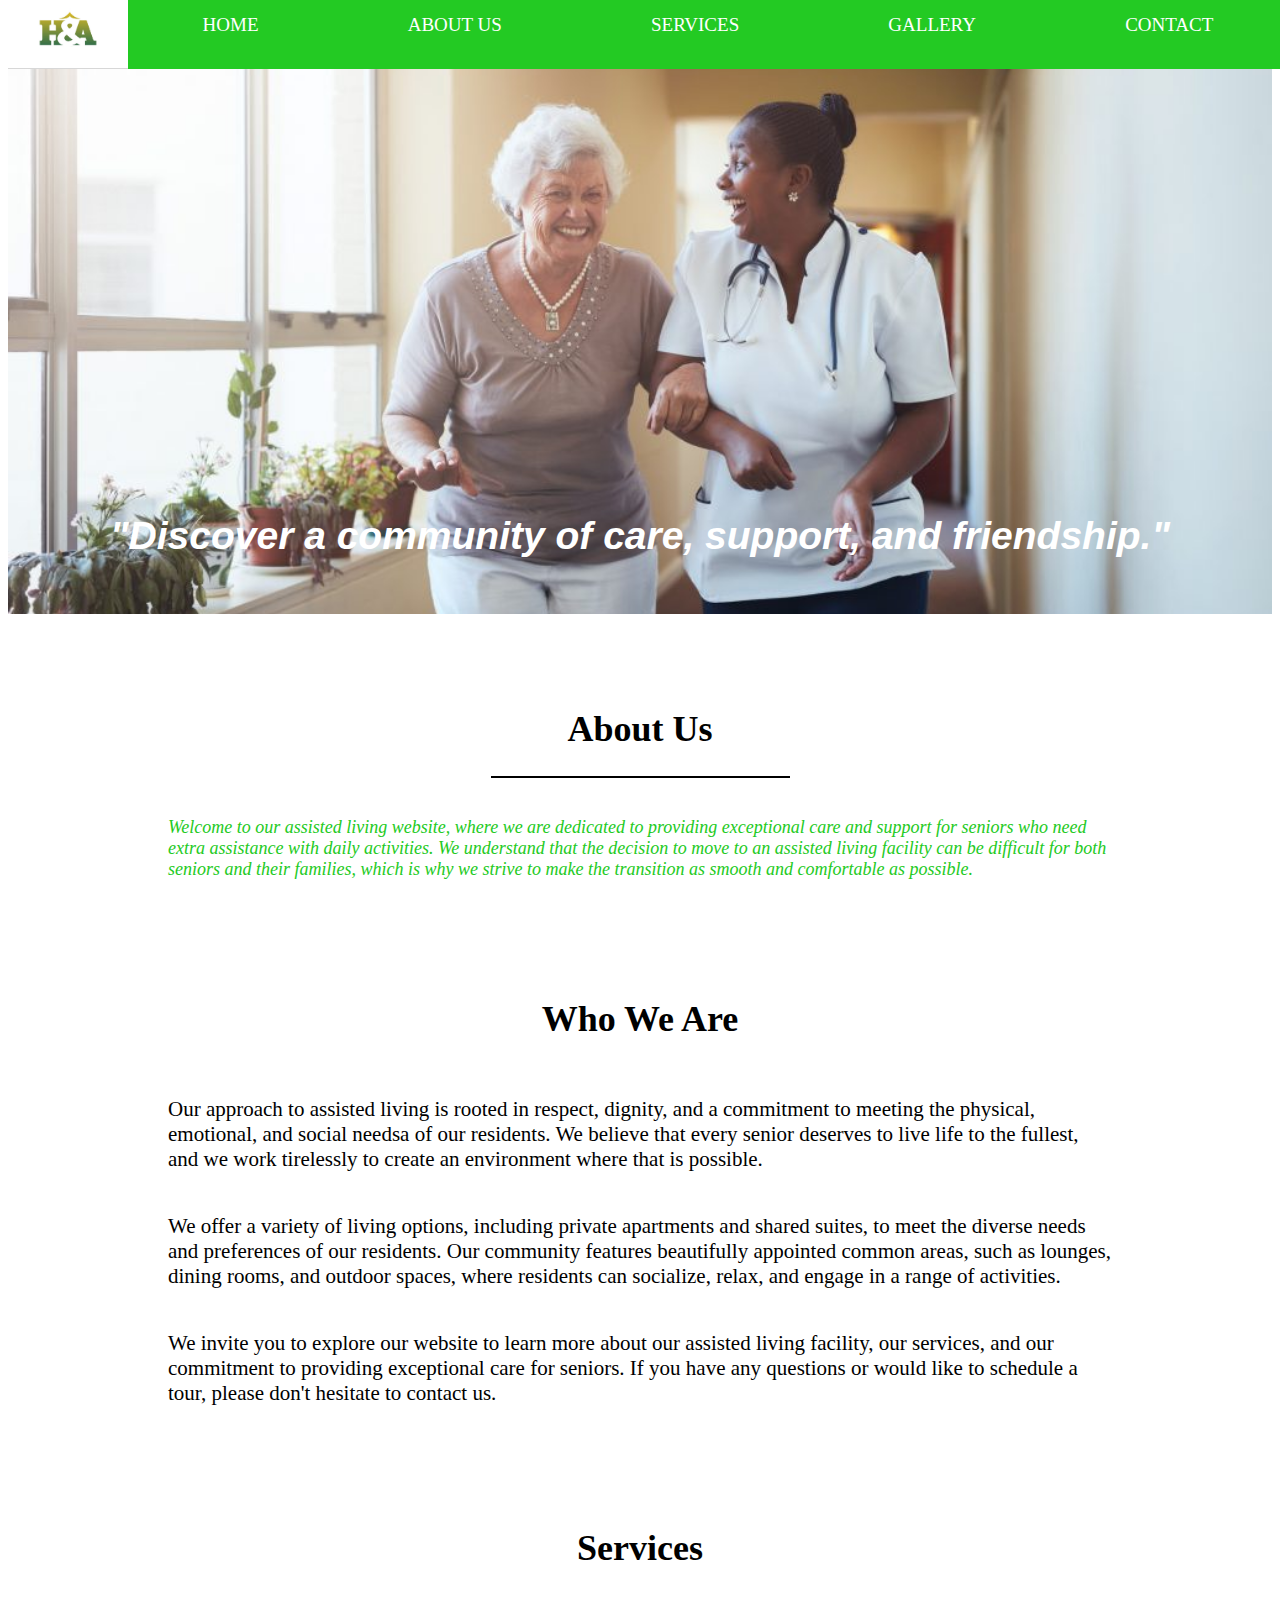
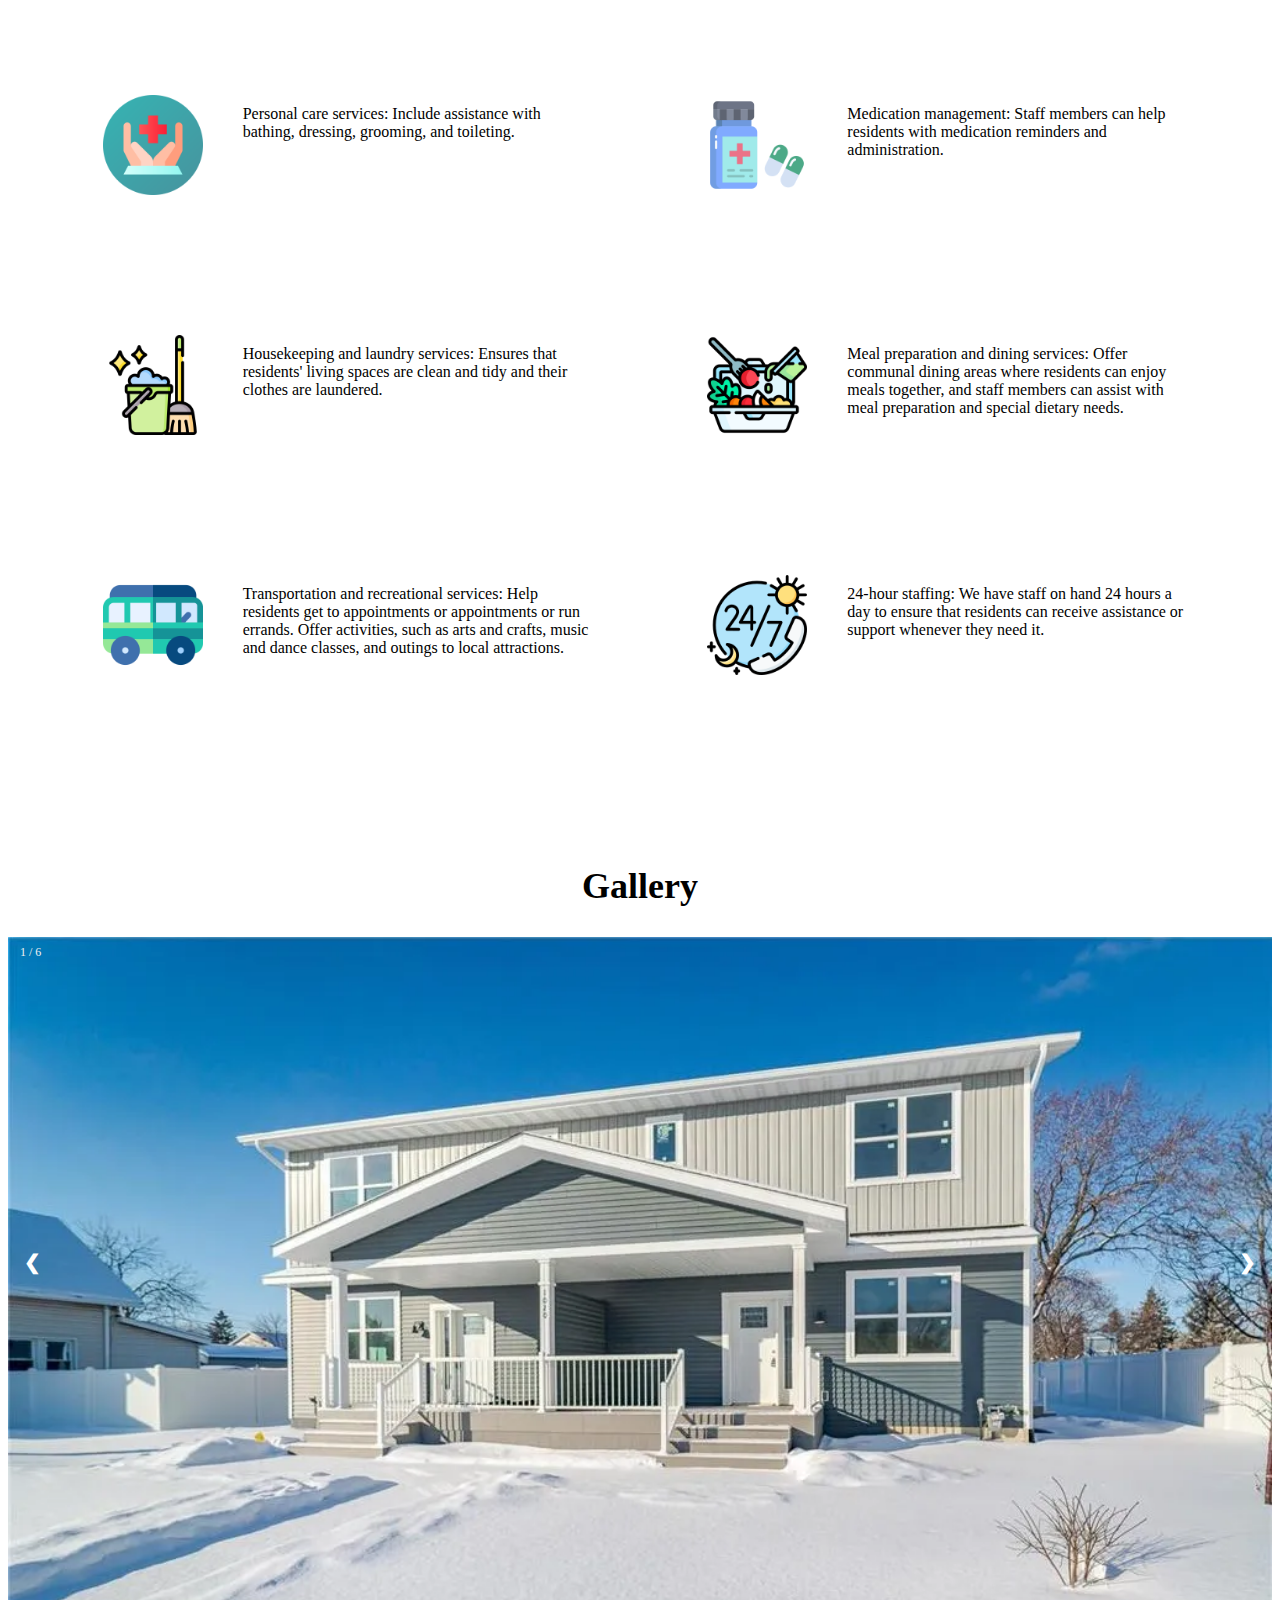
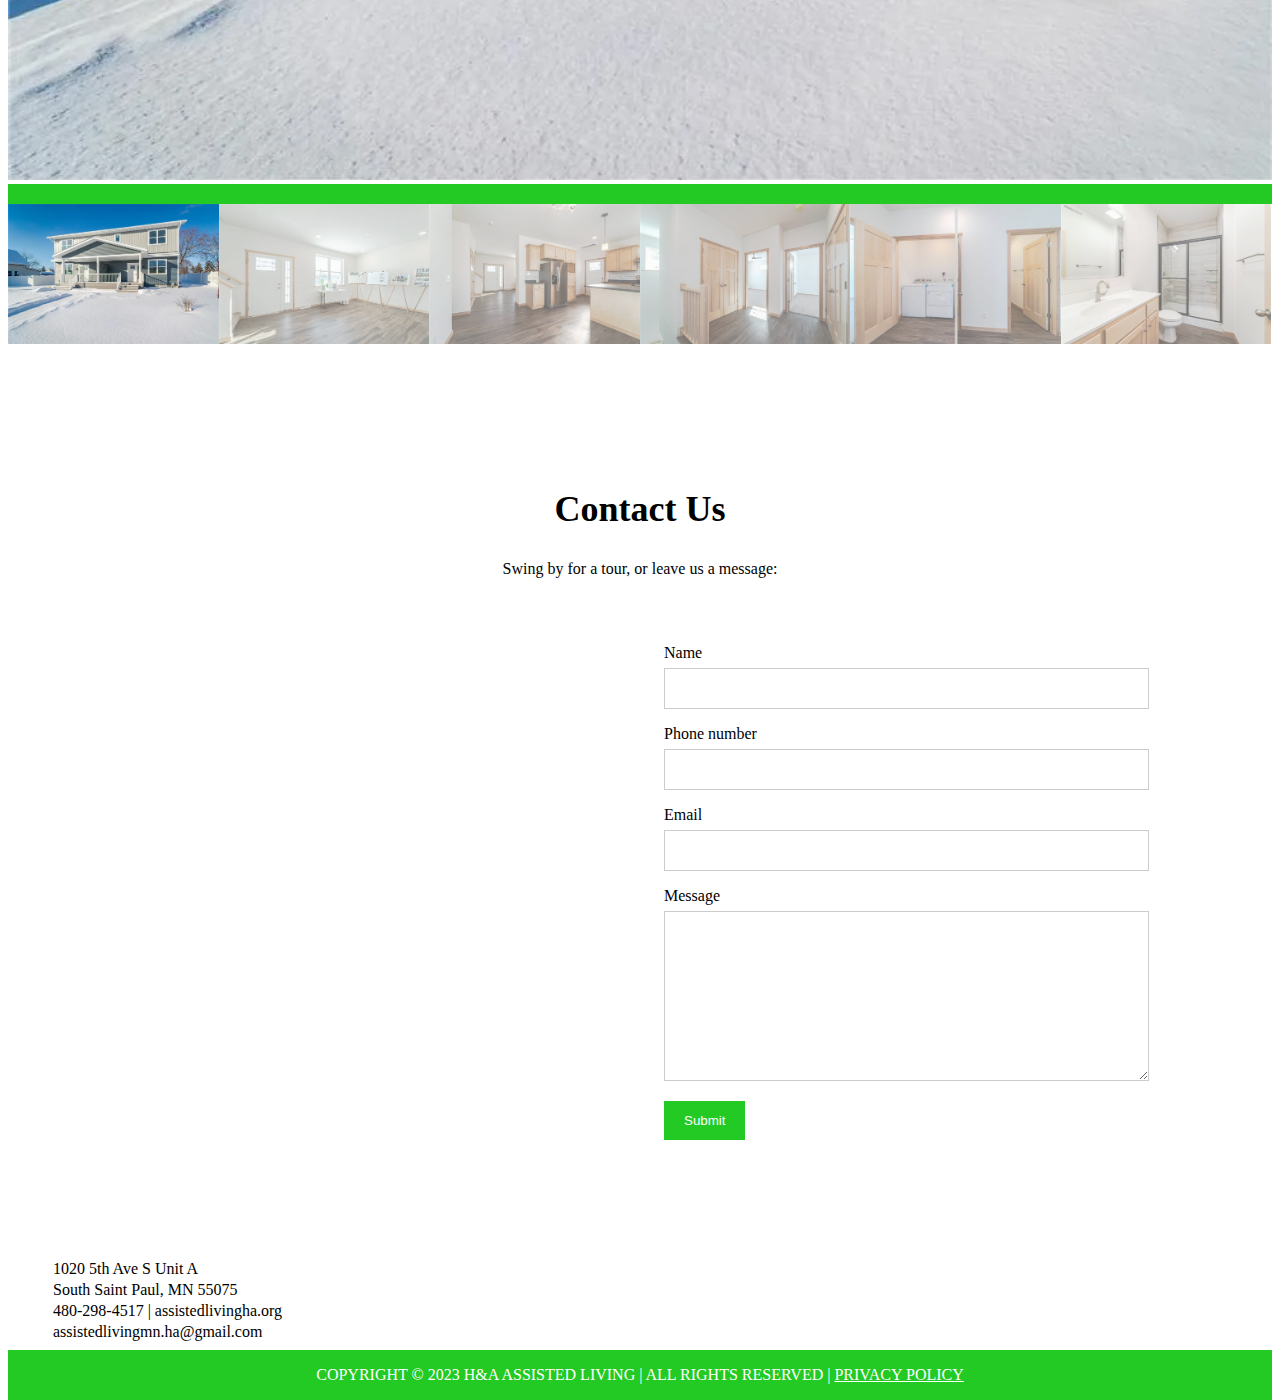
<file: index.html>
<!DOCTYPE html>
<html>
  <head>
    <link rel="stylesheet" href="stylesheet/general.css">
    <link rel="stylesheet" href="stylesheet/header.css">
    <link rel="stylesheet" href="stylesheet/body.css">
    <link rel="stylesheet" href="stylesheet/footnote.css">
    <link rel="stylesheet" href="stylesheet/gallery.css">

    <title>H&A Assisted Living</title>
  </head>
  <body style="
    height: 1000px;">
    
    <div id="home"></div>
    <div class="header">
        <img class="logo" src="images/logo2.png">
        <div class="home-tab">
          <a href="#home" <p class="tab">HOME</p><a/>
        </div>
        <div class="about-tab">
          <a href="#about" <p class="tab">ABOUT US</p><a/>
        </div>
        <div class="services-tab">
          <a href="#services" <p class="tab">SERVICES</p><a/>
        </div>
        <div class="gallery-tab">
          <a href="#gallery" <p class="tab">GALLERY</p><a/>
        </div>
        <div class="contact-tab">
          <a href="#contact" <p class="tab">CONTACT</p><a/>
        </div>  
    </div>    

    <script>
      window.onscroll = function() {myFunction()};
      
      var header = document.getElementById("header");
      var sticky = header.offsetTop;
      
      function myFunction() {
        if (window.pageYOffset > sticky) {
          header.classList.add("sticky");
        } else {
          header.classList.remove("sticky");
        }
      }
      </script>


    <div class="container1">
      <img class="picture" src="images/homepic.jpg">
      <div class="text-wrapper">
        "Discover a community of care, support, and friendship."
      </div>
    </div>

    <div id="about"></div>
    <div class="about"> 
      <p class="headline">About Us</p>
      <p class="underline" style="width: 300px; display: table;">
        <span style="display: table-cell; width: 1px;"></span>
        <span style="display: table-cell; border-bottom: 2px solid black;"></span>
      </p>
      <p class="text1">
        Welcome to our assisted living website, where we are dedicated to providing exceptional 
        care and support for seniors who need extra assistance with daily activities. We understand 
        that the decision to move to an assisted living facility can be difficult for both seniors 
        and their families, which is why we strive to make the transition as smooth and comfortable 
        as possible.
      </p>
      <p class="headline">Who We Are</p>
      <p>
        Our approach to assisted living is rooted in respect, dignity, and a commitment to meeting 
        the physical, emotional, and social needsa of our residents. We believe that every senior 
        deserves to live life to the fullest, and we work tirelessly to create an environment 
        where that is possible.
      </p>
      <p>
        We offer a variety of living options, including private apartments and shared suites, 
        to meet the diverse needs and preferences of our residents. Our community features 
        beautifully appointed common areas, such as lounges, dining rooms, and outdoor spaces, 
        where residents can socialize, relax, and engage in a range of activities.
      </p>
      <p>
        We invite you to explore our website to learn more about our assisted living 
        facility, our services, and our commitment to providing exceptional care for 
        seniors. If you have any questions or would like to schedule a tour, please 
        don't hesitate to contact us.
      </p>
    </div>



    <div id="services"></div>
    <p class="headline">Services</p>
    <div>
      <center>
      <div class="service">
          <div class="service-desc">
            <img class="icon" src="icons/personalcare.png">
            <div class="desc">
              Personal care services: Include assistance with bathing, dressing, grooming, and  
              toileting.
            </div>
          </div> 
          <div class="service-desc">
            <img class="icon" src="icons/medicine.png">
            <div class="desc">
              Medication management: Staff members can help residents with medication 
              reminders and administration.
            </div>
          </div>
        </div>
  
        <div class="service">
          <div class="service-desc">
            <img class="icon" src="icons/houseclean.png">
            <div class="desc">
              Housekeeping and laundry services: Ensures that residents' living spaces are clean 
              and tidy and their clothes are laundered.
            </div>
          </div>
          <div class="service-desc">
            <img class="icon" src="icons/meal.png">
            <div class="desc">
              Meal preparation and dining services: Offer communal dining areas where residents 
              can enjoy meals together, and staff members can assist with meal preparation and 
              special dietary needs.
            </div>
          </div>
        </div>
  
          <div class="service">
            <div class="service-desc">
              <img class="icon" src="icons/bus.png">
              <div class="desc">
              Transportation and recreational services: Help residents get to appointments or
              appointments or run errands. Offer activities, such as arts and crafts, music 
              and dance classes, and outings to local attractions.
              </div>
            </div>  
            <div class="service-desc">
              <img class="icon" src="icons/24hr.png">
              <div class="desc">
                24-hour staffing: We have staff on hand 24 hours a day to 
              ensure that residents can receive assistance or support whenever they need it.
              </div>
            </div>
          </div>
        </div>
        </center>



      <div id="gallery"></div>
    <h2 style="
    text-align:center;
    margin-top: 140px;
    font-size: 36px;
    font-weight: bold;">
       Gallery
    </h2>

    <center>
      <div class="container">
        <div class="mySlides">
          <div class="numbertext">1 / 6</div>
          <img src="images/background.jpg" style="width:100%">
        </div>
      
        <div class="mySlides">
          <div class="numbertext">2 / 6</div>
          <img src="images/livingroom.webp" style="width:100%">
        </div>
      
        <div class="mySlides">
          <div class="numbertext">3 / 6</div>
          <img src="images/firstfloor.wep.webp" style="width:100%">
        </div>
          
        <div class="mySlides">
          <div class="numbertext">4 / 6</div>
          <img src="images/upstairs.wepb.webp" style="width:100%">
        </div>
      
        <div class="mySlides">
          <div class="numbertext">5 / 6</div>
          <img src="images/laundry.webp" style="width:100%">
        </div>
          
        <div class="mySlides">
          <div class="numbertext">6 / 6</div>
          <img src="images/bathroom.webp" style="width:100%">
        </div>
   
        <a class="prev" onclick="plusSlides(-1)">❮</a>
        <a class="next" onclick="plusSlides(1)">❯</a>
          <div class="caption-container">
            <p id="caption"></p>
      </div>
        </div>

        <div class="row">
          <div class="column">
            <img class="demo cursor" src="images/background.jpg" style="width:100%" onclick="currentSlide(1)">
          </div>
          <div class="column">
            <img class="demo cursor" src="images/livingroom.webp" style="width:100%" onclick="currentSlide(2)">
          </div>
          <div class="column">
            <img class="demo cursor" src="images/firstfloor.wep.webp" style="width:100%" onclick="currentSlide(3)">
          </div>
          <div class="column">
            <img class="demo cursor" src="images/upstairs.wepb.webp" style="width:100%" onclick="currentSlide(4)">
          </div>
          <div class="column">
            <img class="demo cursor" src="images/laundry.webp" style="width:100%" onclick="currentSlide(5)">
          </div>    
          <div class="column">
            <img class="demo cursor" src="images/bathroom.webp" style="width:100%" onclick="currentSlide(6)">
          </div>
        </div>
      </div>
    </center>


    <script>
      let slideIndex = 1;
      showSlides(slideIndex);
      
      function plusSlides(n) {
        showSlides(slideIndex += n);
      }
      
      function currentSlide(n) {
        showSlides(slideIndex = n);
      }
      
      function showSlides(n) {
        let i;
        let slides = document.getElementsByClassName("mySlides");
        let dots = document.getElementsByClassName("demo");
        let captionText = document.getElementById("caption");
        if (n > slides.length) {slideIndex = 1}
        if (n < 1) {slideIndex = slides.length}
        for (i = 0; i < slides.length; i++) {
          slides[i].style.display = "none";
        }
        for (i = 0; i < dots.length; i++) {
          dots[i].className = dots[i].className.replace(" active", "");
        }
        slides[slideIndex-1].style.display = "block";
        dots[slideIndex-1].className += " active";
        captionText.innerHTML = dots[slideIndex-1].alt;
      }
      </script>


      <div id="contact"></div>

      <div class="contact_container">
        <div style="text-align:center">
          <h2 style="
          font-size: 36px;
          font-weight: bold;
          text-align: center;
          ">Contact Us</h2>
          <p>Swing by for a tour, or leave us a message:</p>
        </div>
        <div class="contact_row">

          <div class="contact_column">
            <div class="map">
              <iframe src="https://www.google.com/maps/embed?pb=!1m18!1m12!1m3!1d5654.873420705467!2d-93.0453886445588!3d44.873760972640156!2m3!1f0!2f0!3f0!3m2!1i1024!2i768!4f13.1!3m3!1m2!1s0x87f7d39257aba8ad%3A0x5a2658044e380545!2s1020%205th%20Ave%20S%20a%2C%20South%20St%20Paul%2C%20MN%2055075!5e0!3m2!1sen!2sus!4v1681579173835!5m2!1sen!2sus" width="600" height="450" style="border:0;" allowfullscreen="" loading="lazy" referrerpolicy="no-referrer-when-downgrade">
              </iframe>
            </div>
            <div class="form">
              <form action="https://formsubmit.co/39a564fcbc72bad89ed48f058b74d733" method="post">
                Name <input type="text" name="name" value="" required> <br>
                Phone number <input type="text" name="phone number" value="" required> <br>
                Email <input type="text" name="email" value="" required> <br>
                <label for="message">Message</label>
                <textarea id="subject" name="subject" placeholder="" style="height:170px" required> </textarea>
                <input type="hidden" name="_captcha" value="false">
                <input type="hidden" name="_template" value="table">
                <input type="hidden" name="_next" value="https://assistedlivingha.com/">
                <input class="submit" type="submit" value="Submit">
              </form>

            </div>
          </div>
        </div>
      </div>

      
      <div class="info">
        <div>
          <div class="address">
            <p>1020 5th Ave S Unit A</p>
            <p>South Saint Paul, MN 55075</p>
            <p>480-298-4517 | assistedlivingha.org</p>
            <p>assistedlivingmn.ha@gmail.com</p>
          </div>
        </div>
      </div>

      <div class="sign-up"></div>
      <div class="footnote">
        <p class="footer">COPYRIGHT &#169; 2023 H&#38;A ASSISTED LIVING | ALL RIGHTS RESERVED | 
          <u class="privacy">
          PRIVACY POLICY
          </u></p>
      </div>
  </body>
</html>
</file>
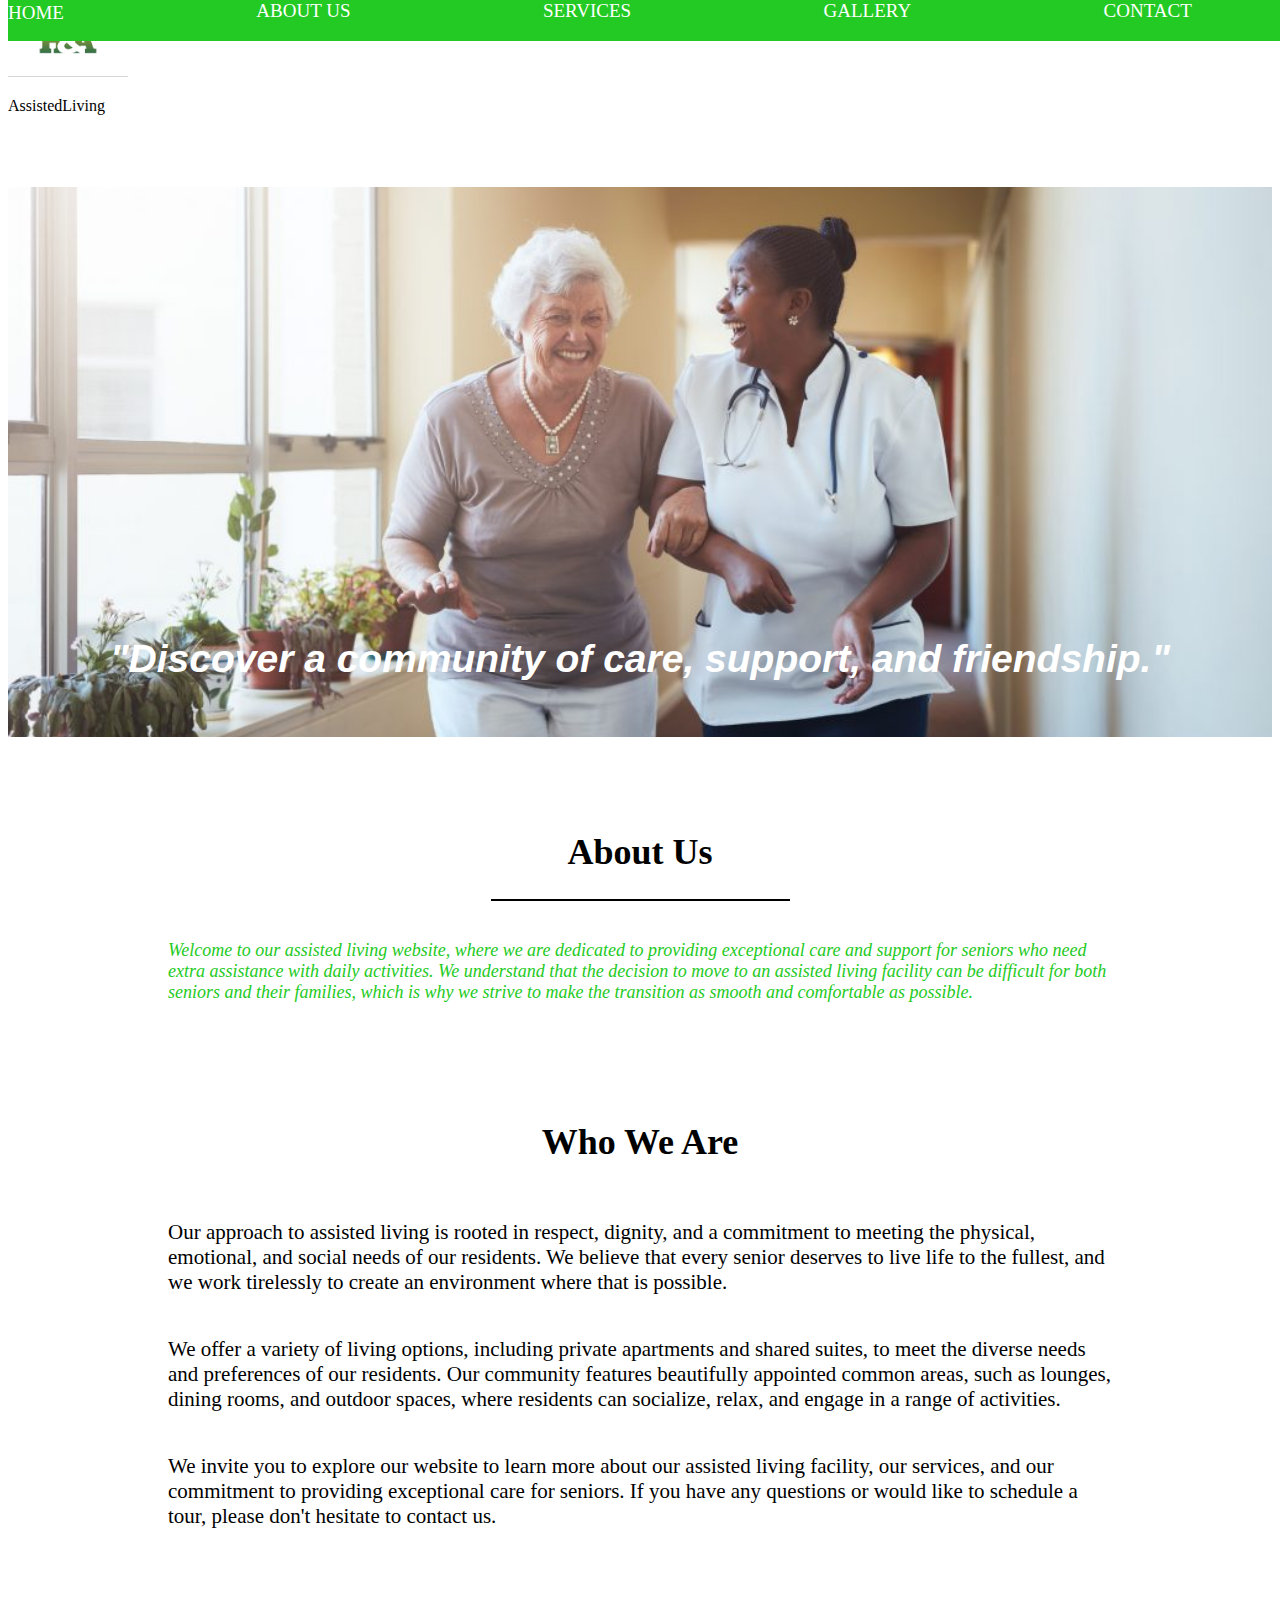
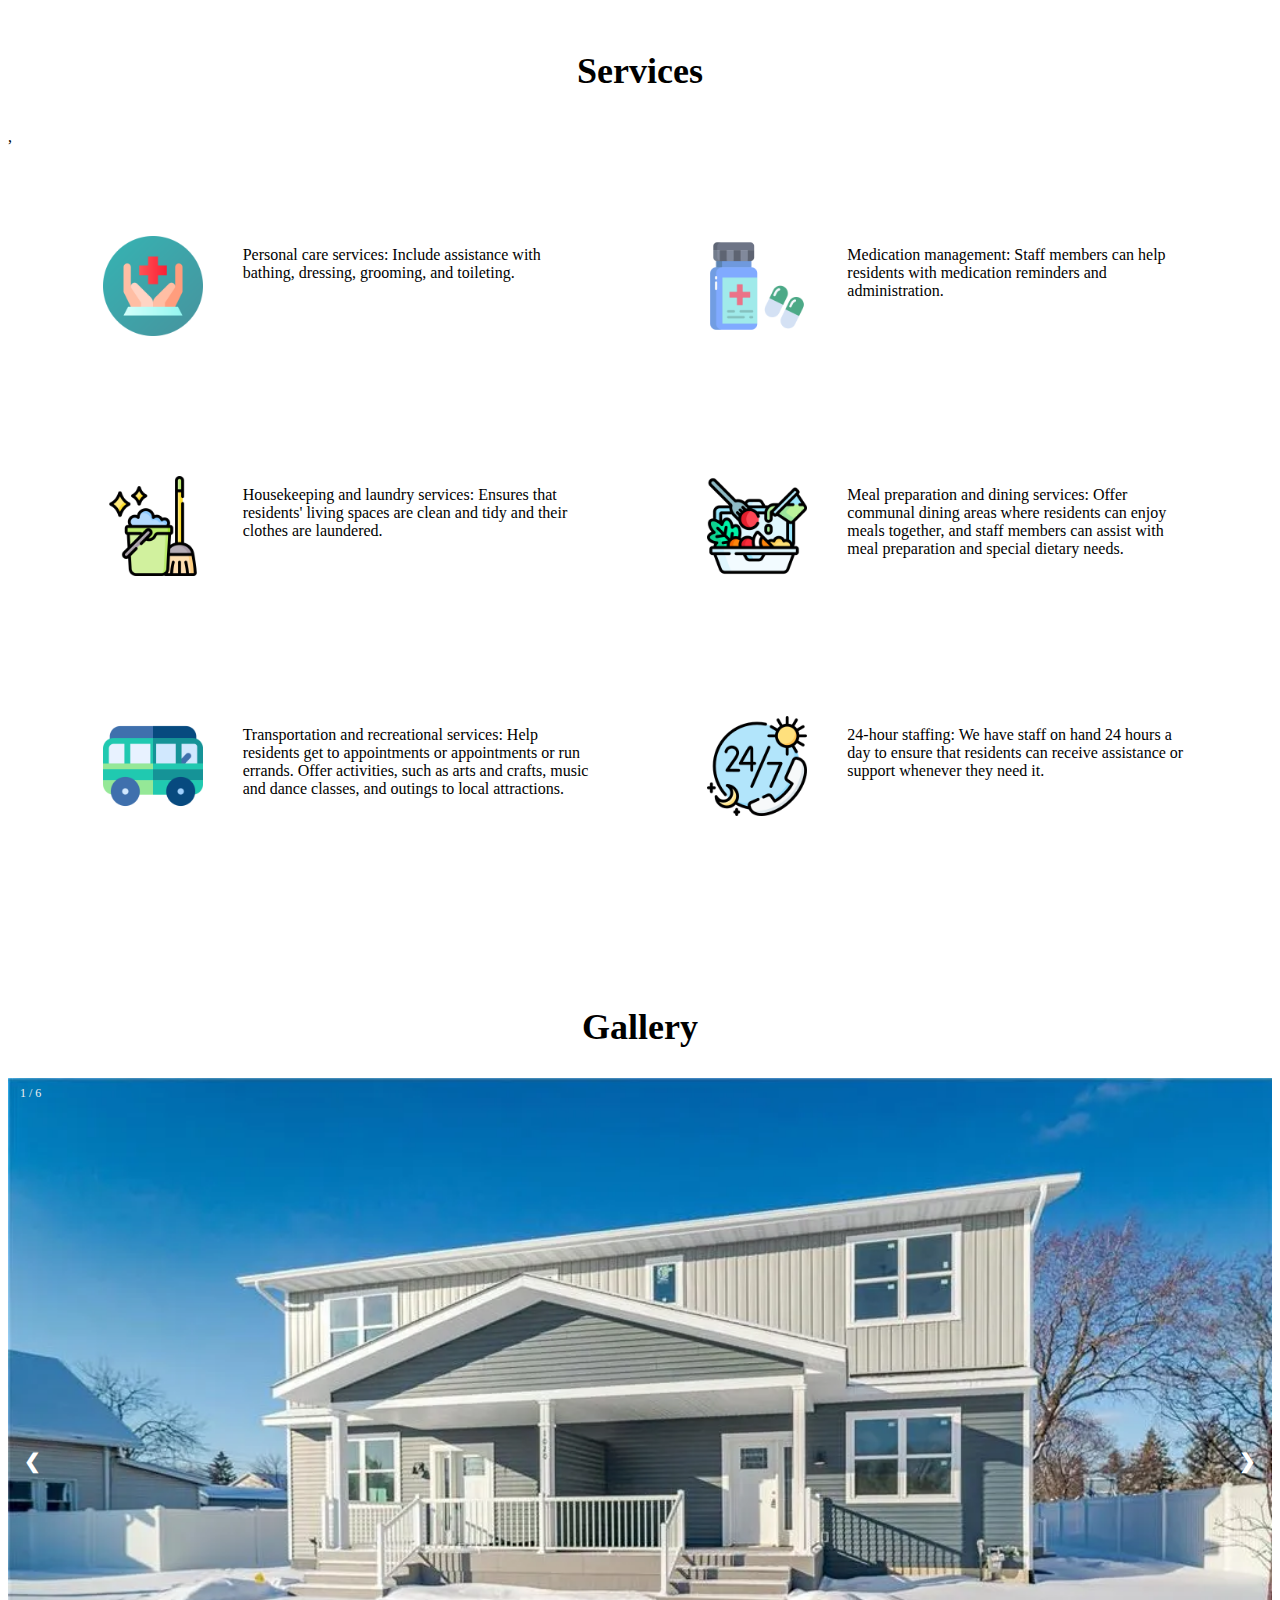
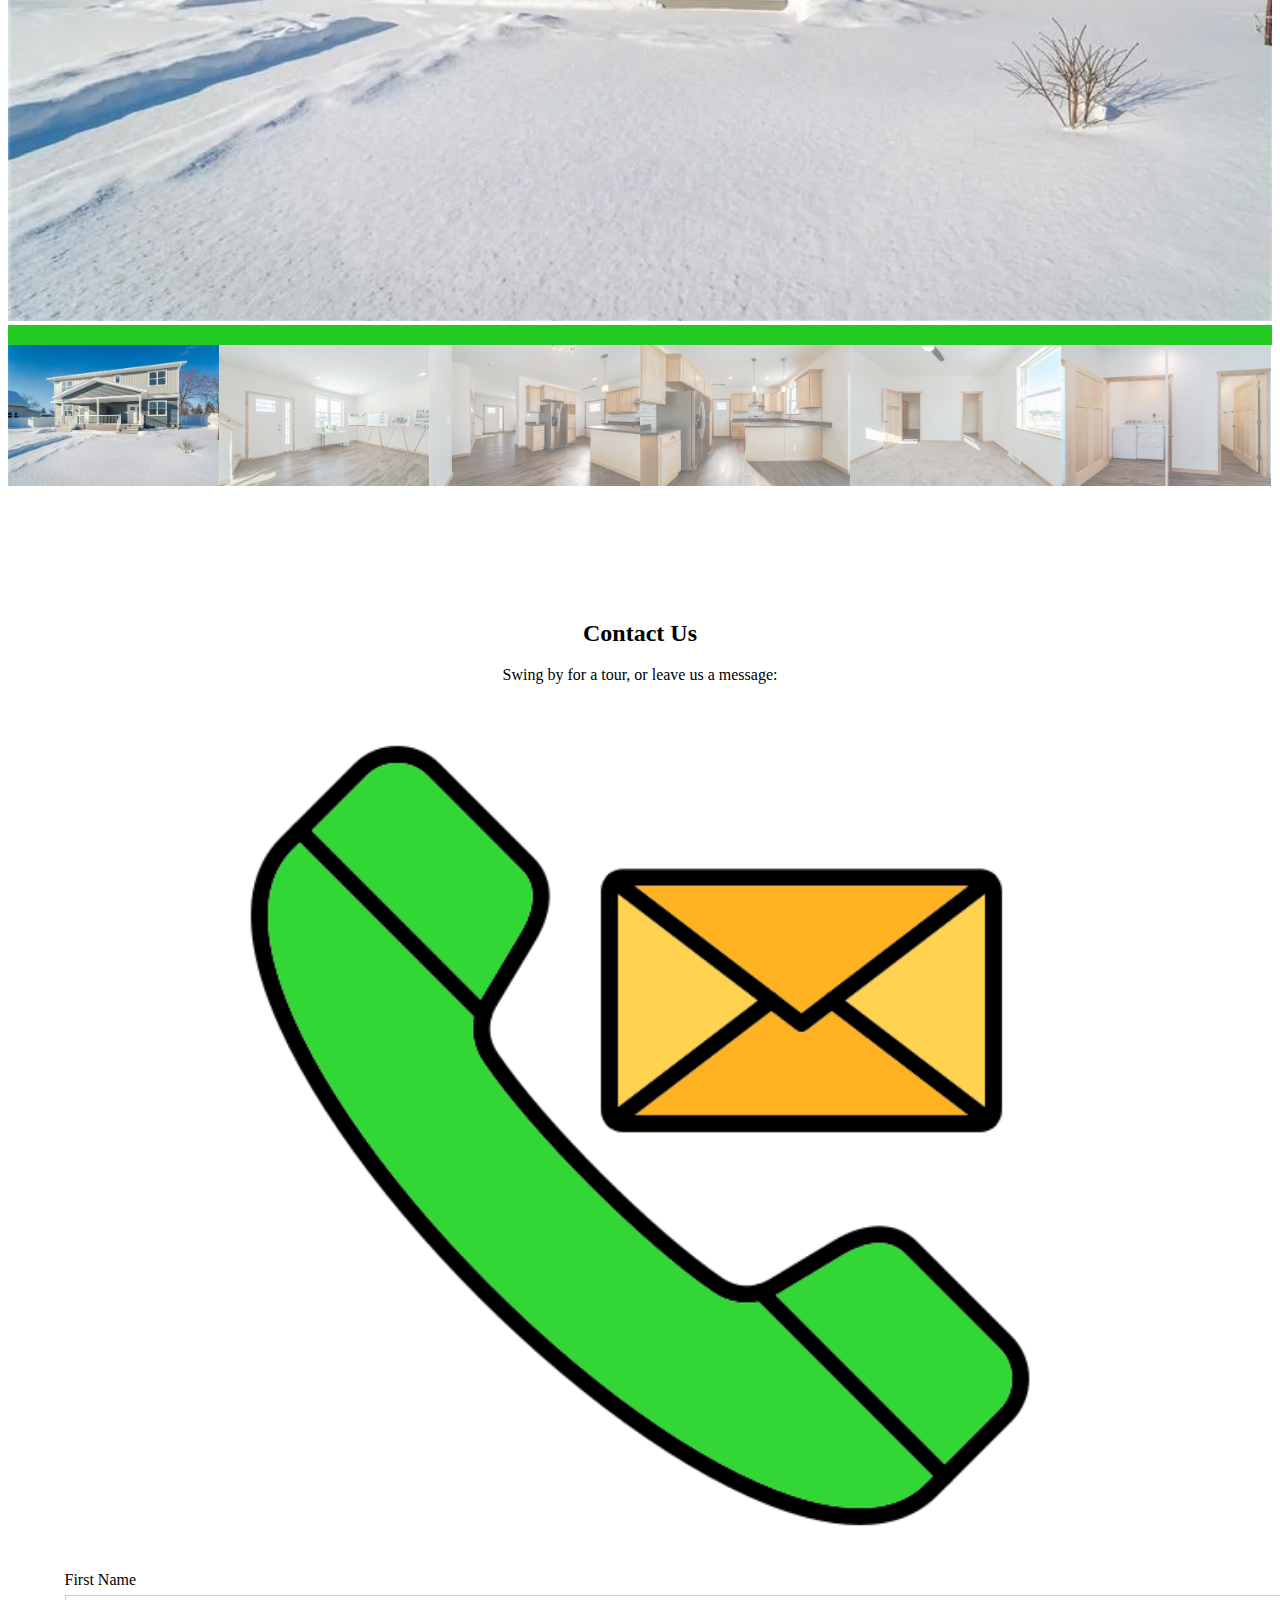
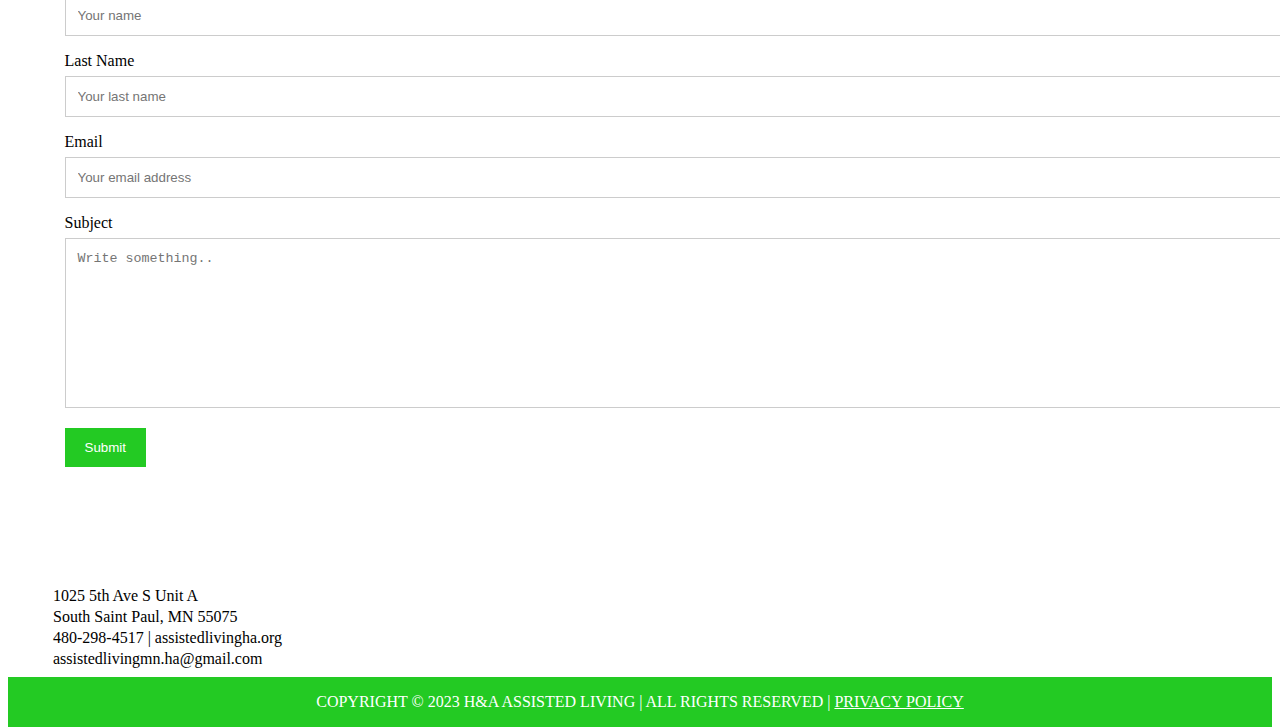
<file: website.html>
<!DOCTYPE html>
<html>
  <head>
    <link rel="stylesheet" href="stylesheet/general.css">
    <link rel="stylesheet" href="stylesheet/header.css">
    <link rel="stylesheet" href="stylesheet/body.css">
    <link rel="stylesheet" href="stylesheet/footnote.css">
    <link rel="stylesheet" href="stylesheet/gallery.css">
  
    <title>H&A Assisted Living</title>
  </head>
  <body style="
    height: 1000px;">
    
    <div class="intro">
      <div id="home"></div>
      <img class="logo" src="images/logo2.png">
      <p class="title">Assisted<span class="title2">Living</span></p>
    </div>

    <div class="header">
      <div>
        <a href="#home" <p class="tab">HOME<p><a/>
      </div>
      <div>
        <a href="#about" <p class="tab">ABOUT US</p><a/>
      </div>
      <div>
        <a href="#services" <p class="tab">SERVICES</p><a/>
      </div>
      <div>
        <a href="#gallery" <p class="tab">GALLERY</p><a/>
      </div>
      <div>
        <a href="#contact" <p class="tab">CONTACT</p><a/>
      </div>      
    </div>


    <div class="container1">
      <img class="picture" src="images/homepic.jpg">
      <div class="text-wrapper">
        "Discover a community of care, support, and friendship."
      </div>
    </div>

    <div id="about"></div>
    <div class="about"> 
      <p class="headline">About Us</p>
      <p class="underline" style="width: 300px; display: table;">
        <span style="display: table-cell; width: 1px;"></span>
        <span style="display: table-cell; border-bottom: 2px solid black;"></span>
      </p>
      <p class="text1">
        Welcome to our assisted living website, where we are dedicated to providing exceptional 
        care and support for seniors who need extra assistance with daily activities. We understand 
        that the decision to move to an assisted living facility can be difficult for both seniors 
        and their families, which is why we strive to make the transition as smooth and comfortable 
        as possible.
      </p>
      <p class="headline">Who We Are</p>
      <p>
        Our approach to assisted living is rooted in respect, dignity, and a commitment to meeting 
        the physical, emotional, and social needs of our residents. We believe that every senior 
        deserves to live life to the fullest, and we work tirelessly to create an environment 
        where that is possible.
      </p>
      <p>
        We offer a variety of living options, including private apartments and shared suites, 
        to meet the diverse needs and preferences of our residents. Our community features 
        beautifully appointed common areas, such as lounges, dining rooms, and outdoor spaces, 
        where residents can socialize, relax, and engage in a range of activities.
      </p>
      <p>
        We invite you to explore our website to learn more about our assisted living 
        facility, our services, and our commitment to providing exceptional care for 
        seniors. If you have any questions or would like to schedule a tour, please 
        don't hesitate to contact us.
      </p>
    </div>




    <div>
      <div id="services"><p class="headline">Services</p></div>,
      
      <div class="service">
        <div class="service-desc">
          <img class="icon" src="icons/personalcare.png">
          <div class="desc">
            Personal care services: Include assistance with bathing, dressing, grooming, and  
            toileting.
          </div>
        </div>  
        <div class="service-desc">
          <img class="icon" src="icons/medicine.png">
          <div class="desc">
            Medication management: Staff members can help residents with medication 
            reminders and administration.
          </div>
        </div>
      </div>

      <div class="service">
        <div class="service-desc">
          <img class="icon" src="icons/houseclean.png">
          <div class="desc">
            Housekeeping and laundry services: Ensures that residents' living spaces are clean 
            and tidy and their clothes are laundered.
          </div>
        </div>
        <div class="service-desc">
          <img class="icon" src="icons/meal.png">
          <div class="desc">
            Meal preparation and dining services: Offer communal dining areas where residents 
            can enjoy meals together, and staff members can assist with meal preparation and 
            special dietary needs.
          </div>
        </div>
      </div>

        <div class="service">
          <div class="service-desc">
            <img class="icon" src="icons/bus.png">
            <div class="desc">
            Transportation and recreational services: Help residents get to appointments or
            appointments or run errands. Offer activities, such as arts and crafts, music 
            and dance classes, and outings to local attractions.
            </div>
          </div>  
          <div class="service-desc">
            <img class="icon" src="icons/24hr.png">
            <div class="desc">
              24-hour staffing: We have staff on hand 24 hours a day to 
            ensure that residents can receive assistance or support whenever they need it.
            </div>
          </div>
        </div>
      </div>



      <div id="gallery"></div>
    <h2 style="
    text-align:center;
    margin-top: 140px;
    font-size: 36px;
    font-weight: bold;">
       Gallery
    </h2>

<div class="container">
  <div class="mySlides">
    <div class="numbertext">1 / 6</div>
    <img src="images/background.jpg" style="width:100%">
  </div>

  <div class="mySlides">
    <div class="numbertext">2 / 6</div>
    <img src="images/livingroom.webp" style="width:100%">
  </div>

  <div class="mySlides">
    <div class="numbertext">3 / 6</div>
    <img src="images/firstfloor.wep.webp" style="width:100%">
  </div>
    
  <div class="mySlides">
    <div class="numbertext">4 / 6</div>
    <img src="images/kitchen.webp" style="width:100%">
  </div>

  <div class="mySlides">
    <div class="numbertext">5 / 6</div>
    <img src="images/room.webp" style="width:100%">
  </div>
    
  <div class="mySlides">
    <div class="numbertext">6 / 6</div>
    <img src="images/laundry.webp" style="width:100%">
  </div>
    
  <a class="prev" onclick="plusSlides(-1)">❮</a>
  <a class="next" onclick="plusSlides(1)">❯</a>

  <div class="caption-container">
    <p id="caption"></p>
  </div>

  <div class="row">
    <div class="column">
      <img class="demo cursor" src="images/background.jpg" style="width:100%" onclick="currentSlide(1)">
    </div>
    <div class="column">
      <img class="demo cursor" src="images/livingroom.webp" style="width:100%" onclick="currentSlide(2)">
    </div>
    <div class="column">
      <img class="demo cursor" src="images/firstfloor.wep.webp" style="width:100%" onclick="currentSlide(3)">
    </div>
    <div class="column">
      <img class="demo cursor" src="images/kitchen.webp" style="width:100%" onclick="currentSlide(4)">
    </div>
    <div class="column">
      <img class="demo cursor" src="images/room.webp" style="width:100%" onclick="currentSlide(5)">
    </div>    
    <div class="column">
      <img class="demo cursor" src="images/laundry.webp" style="width:100%" onclick="currentSlide(6)">
    </div>
  </div>
</div>


<script>
  let slideIndex = 1;
  showSlides(slideIndex);
  
  function plusSlides(n) {
    showSlides(slideIndex += n);
  }
  
  function currentSlide(n) {
    showSlides(slideIndex = n);
  }
  
  function showSlides(n) {
    let i;
    let slides = document.getElementsByClassName("mySlides");
    let dots = document.getElementsByClassName("demo");
    let captionText = document.getElementById("caption");
    if (n > slides.length) {slideIndex = 1}
    if (n < 1) {slideIndex = slides.length}
    for (i = 0; i < slides.length; i++) {
      slides[i].style.display = "none";
    }
    for (i = 0; i < dots.length; i++) {
      dots[i].className = dots[i].className.replace(" active", "");
    }
    slides[slideIndex-1].style.display = "block";
    dots[slideIndex-1].className += " active";
    captionText.innerHTML = dots[slideIndex-1].alt;
  }
  </script>

    <div class="contact_container">
      <div id="contact"></div>
      <div style="text-align:center">
        <h2>Contact Us</h2>
        <p>Swing by for a tour, or leave us a message:</p>
      </div>
      <div class="contact_row">
        <div class="contact_column">
          <img src="images/contact.png" style="width:70%">
        </div>
        <div class="contact_column">
          <form onsubmit="sendEmail(); reset(); return false;">
            <label for="fname">First Name</label>
            <input type="text" id="fname" name="firstname" placeholder="Your name" required>
            <label for="lname">Last Name</label>
            <input type="text" id="lname" name="lastname" placeholder="Your last name" required>
            <label for="email">Email</label>
            <input type="text" id="email"  placeholder="Your email address" required>
            
            </select>
            <label for="subject">Subject</label>
            <textarea id="subject" name="subject" placeholder="Write something.." style="height:170px" required></textarea>
            <input type="submit" value="Submit">
          </form>
        </div>
      </div>
    </div>

    
    <script src="https://smtpjs.com/v3/smtp.js">
    </script>
    <script>
      var btn = document.getElementById('btn')
      btn.addEventListener('click', function(e) {
          e.preventDefault()
          var name = document.getElementById('name').value;
          var email = document.getElementById('email').value;
          var subject = document.getElementById('subject').value;
          var message = document.getElementById('message').value;
          var body = 'name: ' +name + '<br/> email: ' + email + '<br/> subject' + 
          subject + '<br/> message' + message; 

        
        Email.send({
            Host : "smtp.gmail.com",
            Username : "mmohameda97@gmail.com",
            Password : "1997Mm@hmed1224!",
            To : 'mmohameda97@gmail.com',
            From : email,
            Subject : subject,
            Body : body
        }).then(
          message => alert(message)
        );
      })
    </script>
    
    
    <div class="info">
      <div>
        <div class="address">
          <p>1025 5th Ave S Unit A</p>
          <p>South Saint Paul, MN 55075</p>
          <p>480-298-4517 | assistedlivingha.org</p>
          <p>assistedlivingmn.ha@gmail.com</p>
        </div>
      </div>
    </div>

    <div class="sign-up"></div>
    <div class="footnote">
      <p class="footer">COPYRIGHT &#169; 2023 H&#38;A ASSISTED LIVING | ALL RIGHTS RESERVED | 
        <u class="privacy">
        PRIVACY POLICY
        </u></p>
    </div>
  </body>
</html>
</file>
<file: stylesheet/general.css>
p {
  font-family: serif;
  z-index: 1;
}
</file>
<file: stylesheet/header.css>
.header {
  display: flex;
  justify-content: space-between;
  align-items: center;
  position: relative;
  
  border-width: 1px;
  border-style: solid;
  border: none;
  background-color: rgb(35, 202, 35);
  top: 0;
  width: 100%;
  position: fixed;
  top: 0;

  z-index: 100;
}


.logo {
  width: 120px;
  height: auto;
  z-index: 1;
}

  .tab {
    color: white;
    font-size: 19px;
    transition: 0.s;
    cursor: pointer;

  }

  .tab:hover {
    color: yellow;
    cursor: pointer;
  }

  a:link {
    text-decoration: none;
  }
</file>
<file: stylesheet/body.css>
.picture {
  width:100%;
  height:550px;
  object-fit:cover;
  object-position:50% 50%;
  margin-top: 56px;
}

.text-wrapper {
  width: 100%;
  position: relative;
  margin-top: -100px;
  font-size: 39px;
  color: white;
  font-weight: bold;
  font-family: sans-serif;
  font-style: italic;
}

.container1 {
  display: flex;
  flex-direction: column;
  position: relative;
  text-align: center;
  color: white;
  margin-bottom: 50px;
}


.name {
  display: flex;
  flex-direction: row;
  justify-content: space-between;
  width: 550px;
  
}

.sign {
  margin-bottom: 15px;
  padding-left: 16px;
  padding-top: 15px;
  padding-bottom: 15px;
  width: 250px;
  font-size: 18px;
}

.mess-text {
  margin-top: 15px;
  margin-bottom: 20px;
  padding-left: 16px;
  width: 525px;
  height: 120px;
  font-size: 18px;
}

.send {
  font-size: 22px;
  width: 550px;
  background-color: rgb(35, 202, 35);
  color: white;
  border: none;
  padding-top: 20px;
  padding-bottom: 20px;
  margin-bottom: 30px;
  transition: 0.3s;
}

.send:hover {
  opacity: 0.8;
  cursor: pointer;
}

.about {
  margin-right: 160px;
  margin-left: 160px;
  display: flex;
  flex-direction: column;
  align-items: center;
  justify-content: center;
  font-size: 21px;
}

.contact_us {
  margin-top: 140px;
  margin-bottom: 15px;
  font-size: 36px;
  font-weight: bold;
  text-align: center;
}

.underline {
  margin-top: -10px;
  align-items: center;
}

.underline2 {
  margin-top: -10px;
  margin-bottom: 30px;
  align-items: center;
}

.underline3 {
  margin-top: -10px;
  margin-bottom: 30px;
  align-items: center;
}

.headline {
  margin-top: 100px;
  font-size: 36px;
  font-weight: bold;
  text-align: center;
}

.text1 {
  font-size: 18px;
  color: rgb(35, 202, 35);
  font-style: italic;
}

.service {
  display: flex;
  flex-direction: row;
  justify-content: space-evenly;
}

.service-desc {
  display: flex;
  flex-direction: row;
  margin-top: 50px;
  margin-bottom: 50px;
  width: 550px;
}

@media screen and (max-width: 1000px) {
  .service {
    float: none;
    display: flex;
    flex-direction: column;
    align-items: center;
  }
  }
  

.desc {
  width: 350px;
  margin-left: 40px;
  margin-top: 50px;
  text-align: left;
  
}

.icon {
  width: 100px;
  height: 100px;
  display: flex;
  justify-content: right;
  margin-top: 40px;
  margin-left: 40px;
}


.slide-content {
  display: flex;
  justify-content: center;
  align-items: center;
  flex-wrap: wrap;
}

.image {
  width: 400px;
  height: 300px;
  border: 2px solid rgb(26, 174, 9);
  border-radius: 13px;
  box-shadow: 4px 7px 7px 0px rgb(104, 92, 92);
  cursor: pointer;
  margin: 10px;
  transition: 400ms;
}

.image:hover {
  filter: grayscale(1);
  transform: scale(1.03);
}


* {
  box-sizing: border-box;
}

/* Style inputs */
input[type=text], select, textarea {
  width: 140%;
  padding: 12px;
  border: 1px solid #ccc;
  margin-top: 6px;
  margin-bottom: 16px;
  resize: vertical;
}

input[type=submit] {
  background-color: rgb(35, 202, 35);
  color: white;
  padding: 12px 20px;
  border: none;
  cursor: pointer;
  transition: 0.3s;
}

input[type=submit]:hover {
  opacity: 0.8;
}

.contact {
  height: 70vh;
  width: 75vw;
  border-radius: 1rem;
  display: flex;
  box-shadow: 0 .2rem .5rem #0006;
}
  


/* Style the container/contact section */
.contact_container {
  margin-top: 100px;
  padding: 10px;
}

/* Create two columns that float next to eachother */
.contact_column {
  display: flex;
  flex-direction: row;
  justify-content: space-evenly;
}


/*Create a Google Map */
.map {
  display: flex;
  flex-direction: row;
  margin-top: 50px;
  width: 550px;
}

.form {
  display: flex;
  flex-direction: row;
  margin-top: 50px;
  width: 550px;
}

/* Clear floats after the columns */

/* Responsive layout - when the screen is less than 600px wide, make the two columns stack on top of each other instead of next to each other */
@media screen and (max-width: 1000px) {
  .contact_column {
    float: none;
    display: flex;
    flex-direction: column;
    align-items: center;
  }
}
</file>
<file: stylesheet/footnote.css>
.footnote {
  display: flex;
  justify-content: center;
  border-width: 1px;
  border-style: solid;
  border: none;
  background-color: rgb(35, 202, 35);
}

.footer {
  color: white;
}


.info {
  display: flex;
  flex-direction: column;
  align-items: left;
  margin-top: 100px;
  margin-left: 45px;
  text-align: left;
  line-height: 5px;
}

.address {
  text-align: left;
}
</file>
<file: stylesheet/gallery.css>
* {
  box-sizing: border-box;
}

/* Position the image container (needed to position the left and right arrows) */
.container {
  position: relative;
  width: 100%;
}

/* Hide the images by default */
.mySlides {
  display: none;
}

/* Add a pointer when hovering over the thumbnail images */
.cursor {
  cursor: pointer;
}

/* Next & previous buttons */
.prev,
.next {
  cursor: pointer;
  position: absolute;
  top: 40%;
  padding: 16px;
  margin-top: -50px;
  color: white;
  font-weight: bold;
  font-size: 20px;
  border-radius: 0 3px 3px 0;
  user-select: none;
  -webkit-user-select: none;
}

/* Position the "next button" to the right */
.next {
  right: 0;
  border-radius: 3px 0 0 3px;
}

/* Position the "next button" to the right */
.prev {
  left: 0;
  border-radius: 3px 0 0 3px;
}


/* On hover, add a black background color with a little bit see-through */
.prev:hover,
.next:hover {
  background-color: rgba(35, 202, 35, 0.8);
}

/* Number text (1/3 etc) */
.numbertext {
  color: #f2f2f2;
  font-size: 12px;
  padding: 8px 12px;
  position: absolute;
  top: 0;
}

/* Container for image text */
.caption-container {
  text-align: center;
  background-color: rgb(35, 202, 35);
  padding: 2px 16px;
  color: white;
}

.row:after {
  content: "";
  display: table;
  clear: both;
}

/* Six columns side by side */
.column {
  float: left;
  width: 16.66%;
}

/* Add a transparency effect for thumnbail images */
.demo {
  opacity: 0.6;
}

.active,
.demo:hover {
  opacity: 1;
}
</file>
